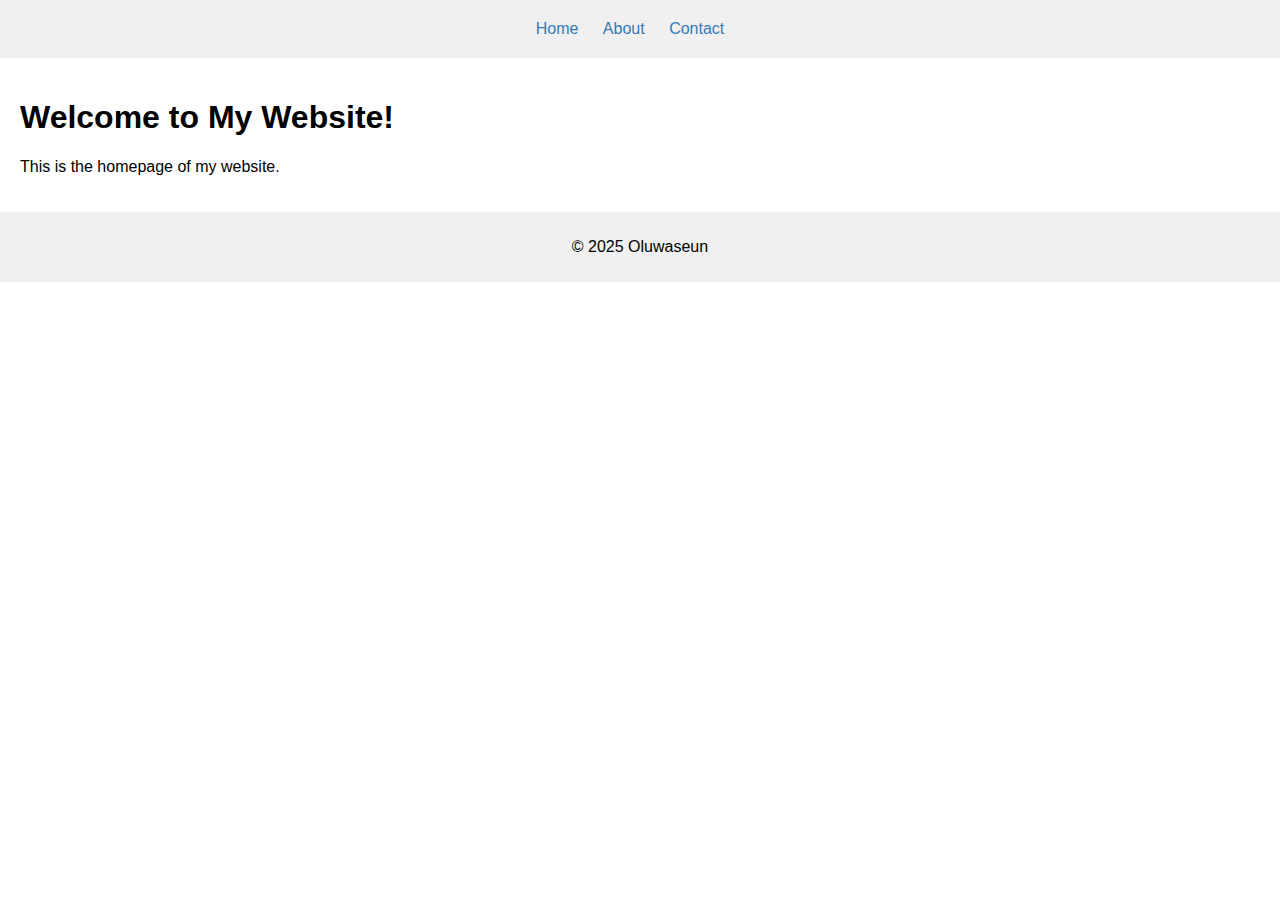
<file: index.html>
<!DOCTYPE html>
<html lang="en">
<head>
    <meta charset="UTF-8">
    <meta name="viewport" content="width=device-width, initial-scale=1.0">
    <title>Home.com</title>
    <link rel="stylesheet" href="style.css">
</head>
<body>
    <header>
        <nav>
            <ul>
                <li><a href="index.html">Home</a></li>
                <li><a href="about.html">About</a></li>
                <li><a href="contact.html">Contact</a></li>
            </ul>
        </nav>
    </header>
<main>
    <h1>Welcome to My Website!</h1>
    <p>This is the homepage of my website.</p>
</main>
<footer>
    <p>&copy; 2025 Oluwaseun </p>
</footer>
</body>
</html>
</file>
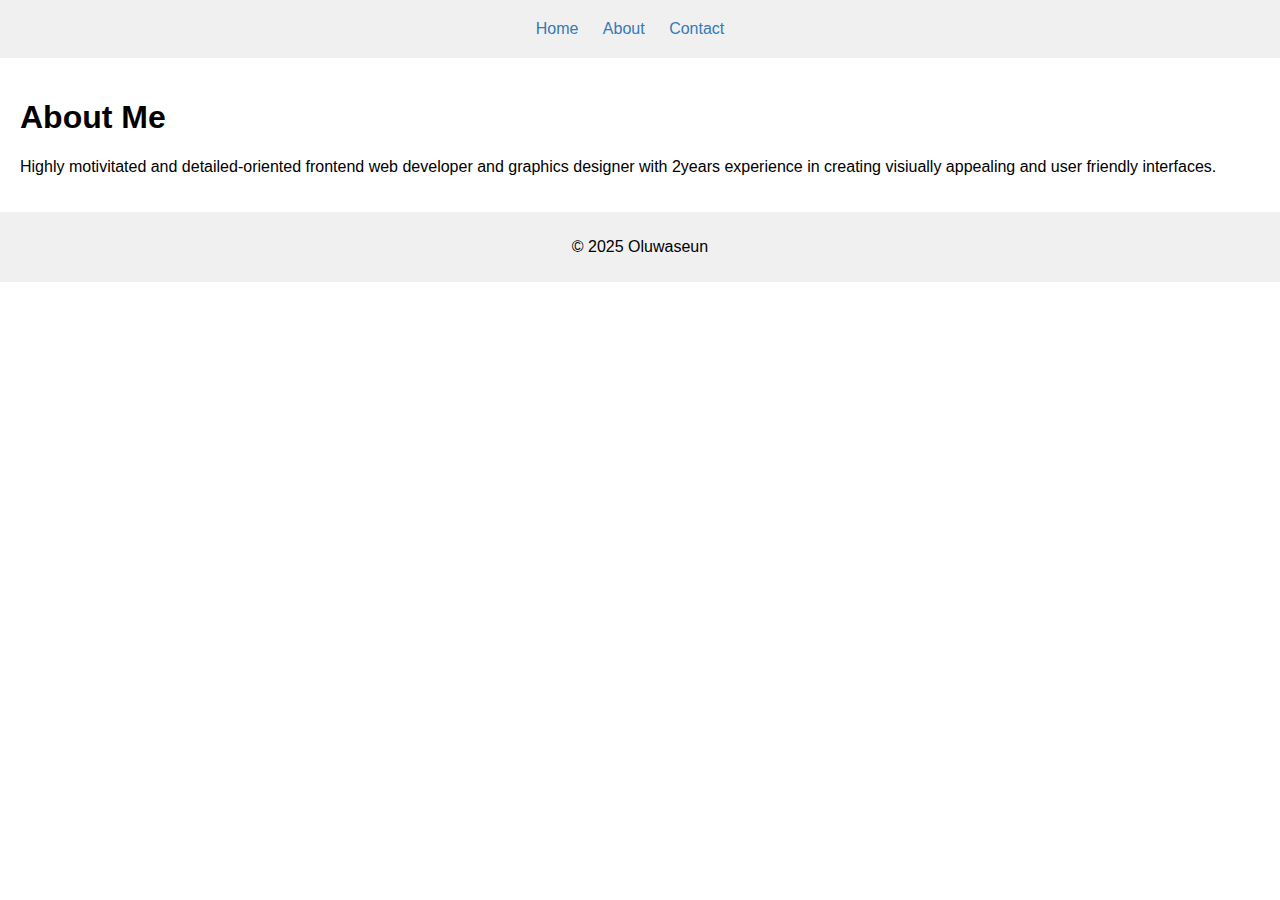
<file: about.html>
<!DOCTYPE html>
<html lang="en">
<head>
    <meta charset="UTF-8">
    <meta name="viewport" content="width=device-width, initial-scale=1.0">
    <title>About</title>
    <link rel="stylesheet" href="style.css">
</head>
<body>
    <header>
        <nav>
            <ul>
                <li><a href="index.html">Home</a></li>
                <li><a href="about.html">About</a></li>
                <li><a href="contact.html">Contact</a></li>
            </ul>
        </nav>
    </header>
<main>
    <h1>About Me</h1>
    <p>Highly motivitated and detailed-oriented frontend web developer and graphics designer with 2years experience in creating visiually appealing and user friendly interfaces.</p>
</main>
<footer>
    <p>&copy; 2025 Oluwaseun </p>
</footer>
</body>
</html>
</file>
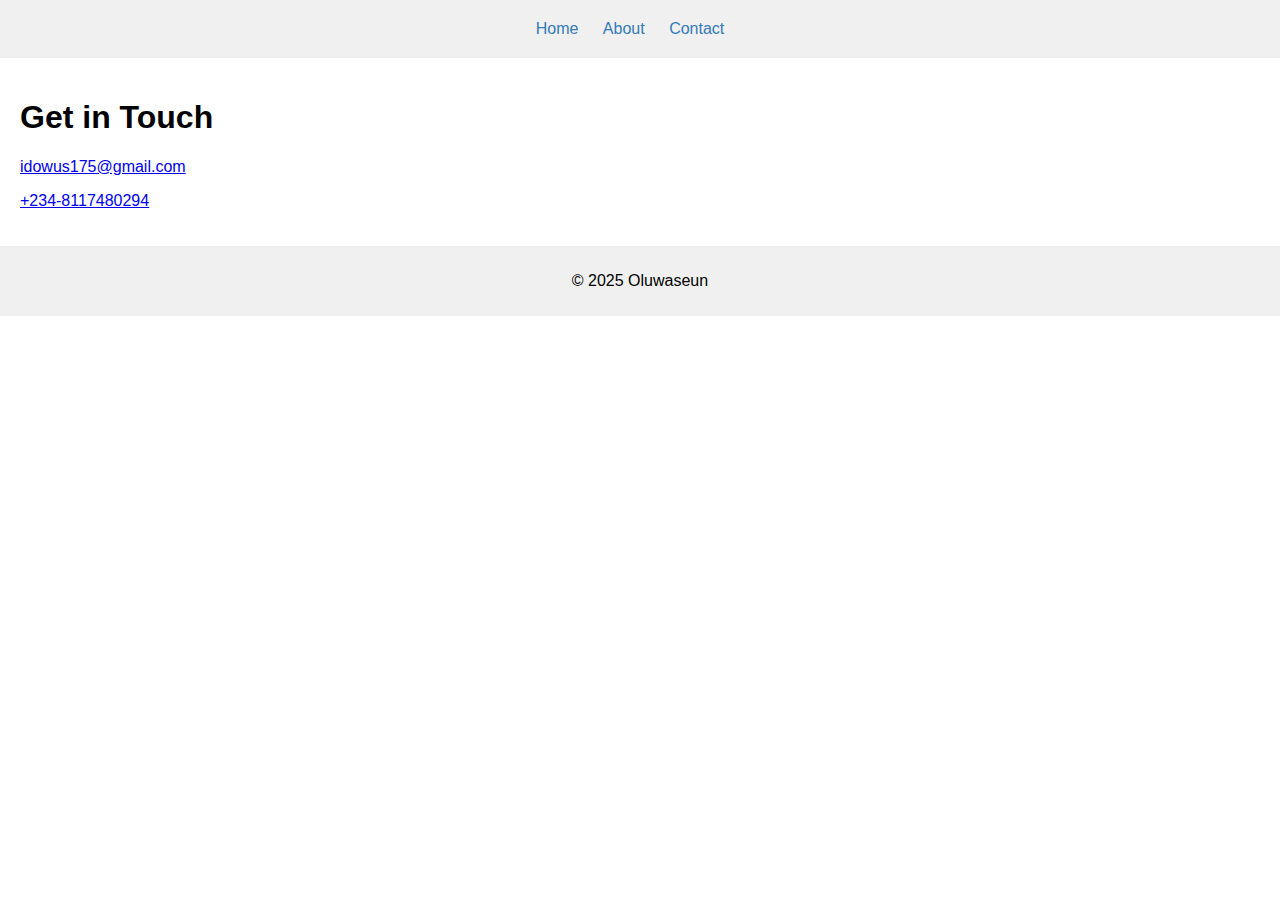
<file: contact.html>
<!DOCTYPE html>
<html lang="en">
<head>
    <meta charset="UTF-8">
    <meta name="viewport" content="width=device-width, initial-scale=1.0">
    <title>Contact</title>
    <link rel="stylesheet" href="style.css">
</head>
<body>
    <header>
        <nav>
            <ul>
                <li><a href="index.html">Home</a></li>
                <li><a href="about.html">About</a></li>
                <li><a href="contact.html">Contact</a></li>
            </ul>
        </nav>
    </header>
    <main>
        <h1>Get in Touch</h1>
        <p> <a href="mailto:idowus175@gmail.com">idowus175@gmail.com</a> </p>
        <p> <a href="call:08117480294">+234-8117480294</a> </p>
    </main>
<footer>
    <p>&copy; 2025 Oluwaseun </p>
</footer>
</body>
</html>
</file>
<file: style.css>
body {
    font-family: Arial, sans-serif;
    margin: 0;
    padding: 0;
}

header {
    background-color: #f0f0f0;
    padding: 20px;
    text-align: center;
}

nav ul {
    list-style: none;
    margin: 0;
    padding: 0;
}

nav ul li {
    display: inline-block;
    margin-right: 20px;
}
nav a {
    color: #337ab7;
    text-decoration: none;
}

main {
    padding: 20px;
}

footer {
    background-color: #f0f0f0;
    padding: 10px;
    text-align: center;
    clear: both;
}
</file>
